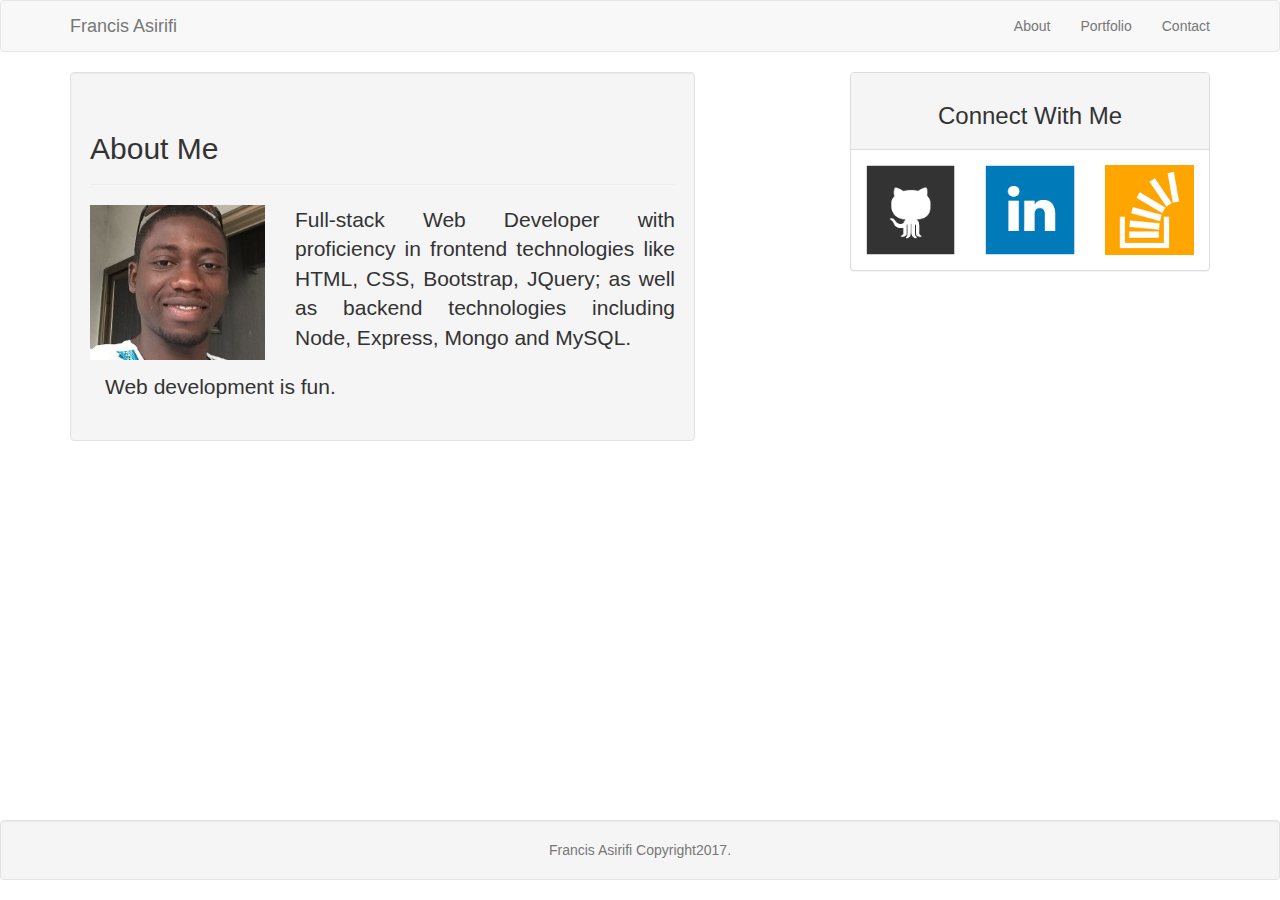
<file: index.html>
<!DOCTYPE html>
<html lang="en-us">
<head>
  <title>BootstrapHomework</title>
  <meta charset="UTF-8">
  <meta name="viewport" content="width=device-width, initial-scale=1">
  <!-- <link src="./bootstrap-3.3.7/less/bootstrap.less" rel="stylesheet"> -->
  <link rel="stylesheet" href="https://maxcdn.bootstrapcdn.com/bootstrap/3.3.7/css/bootstrap.min.css">
  <link rel="stylesheet" type="text/css" href="assets/css/stickyfooter.css">
 <!--  <link href="https://getbootstrap.com/docs/3.3/examples/sticky-footer/sticky-footer.css" rel="stylesheet"> -->
  <style>



  </style>
</head>
<body>
  <nav class="navbar navbar-default">
    <div class="container">
        <div class="navbar-header">
            <a class="navbar-brand" href="#">
                Francis Asirifi
            </a>
        </div>
        <ul class="nav navbar-nav navbar-right">
            <li><a href="index.html">About</a></li>
            <li><a href="portfolio.html">Portfolio</a></li>
            <li><a href="contact.html">Contact</a></li>
        </ul>
    </div>
  </nav>
  <div class=container>
    <div class="row">
      <div class="col-sm-8">
        <div class="col-sm-10 well">
          <div class="page-header">
            <h2>About Me</h2>
          </div>
          <div class="row">
            <div class="col-sm-4">
              <img src="./assets/images/imageSlacker.jpg" alt="franc" class="img-responsive">
            
            </div>
          <div class="col-sm-8">
            <p class="lead text-justify">
              Full-stack Web Developer with proficiency in frontend technologies like HTML, CSS, Bootstrap, JQuery; as well as backend technologies including Node, Express, Mongo and MySQL.
            </p>
          </div>
        </div>
        <div class="col-sm-12">
          <p class="lead text-justify"> Web development is fun.
          </p>
        </div>
        </div>
      </div>
      <div class="col-sm-4">
        <div class="panel panel-default">
          <div class="panel-heading">
              <h3 class="text-center">Connect With Me</h3>
          </div>
          <div class="panel-body">
            <div class="row">
              <div class="col-sm-4">
                <a href="https://github.com/frannypax"><img src="assets/images/github-128.png" class="img-responsive" alt="GitHub" /></a>

              </div>
              <div class="col-sm-4">
                <a href="https://www.linkedin.com/in/fasirifi/"><img src="assets/images/linkedin-128.png" class="img-responsive" alt="LinkedIn" /></a>

              </div>
              <div class="col-sm-4">
                <a href="https://stackoverflow.com/"><img src="assets/images/stackoverflow-128.png" class="img-responsive" alt="Stack Overflow" /></a>

              </div>
            </div>
          </div>
        </div>
        
      </div>

    </div>
    
  </div>
  <footer class="footer well">
    <div class="container">
      <p class="text-muted text-center">Francis Asirifi Copyright2017.</p>
    </div>
  </footer>



</body>
</html>
</file>
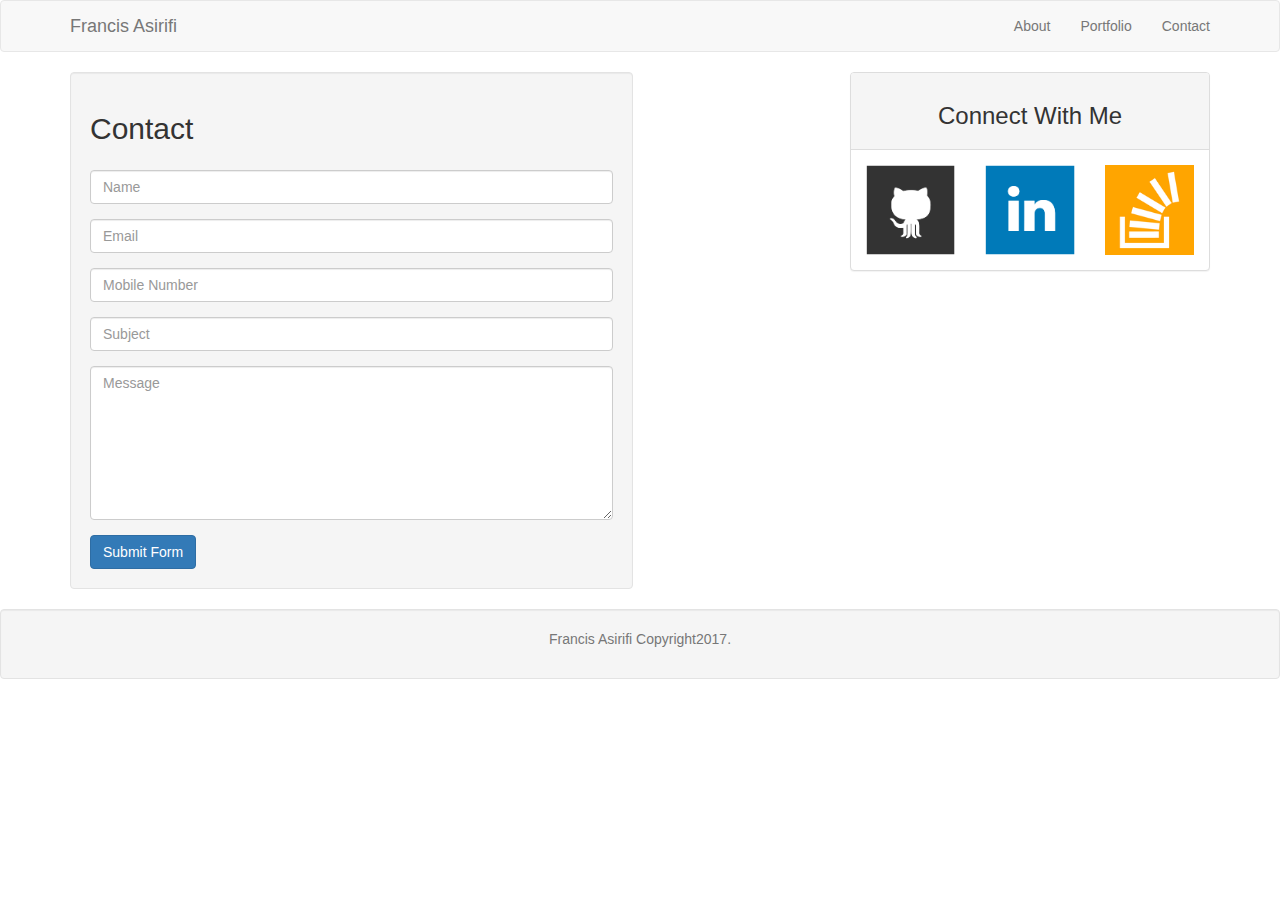
<file: contact.html>
<!DOCTYPE html>
<html lang="en-us">
<head>
  <title>BootstrapHomework</title>
  <meta charset="UTF-8">
  <meta name="viewport" content="width=device-width, initial-scale=1">
  <link rel="stylesheet" href="https://maxcdn.bootstrapcdn.com/bootstrap/3.3.7/css/bootstrap.min.css">
  <style>
  	
  	
  </style>
</head>
<body>
	<nav class="navbar navbar-default">
    <div class="container">
    	<div class="navbar-header">
        	<a class="navbar-brand" href="#">
            	Francis Asirifi
        	</a>
    	</div>
        <ul class="nav navbar-nav navbar-right">
            <li><a href="index.html">About</a></li>
            <li><a href="portfolio.html">Portfolio</a></li>
            <li><a href="contact.html">Contact</a></li>
        </ul>
    </div>
  	</nav>
  	<div class="container">
  		<div class="row">
  			<div class="col-sm-8">
  				<div class="col-sm-9 well">
  				<form role="form">
                    <h2 style="margin-bottom: 25px; text-align: left;">Contact</h2>
    				<div class="form-group">
						<input type="text" class="form-control" id="name" name="name" placeholder="Name" required>
					</div>
					<div class="form-group">
						<input type="text" class="form-control" id="email" name="email" placeholder="Email" required>
					</div>
					<div class="form-group">
						<input type="text" class="form-control" id="mobile" name="mobile" placeholder="Mobile Number" required>
					</div>
					<div class="form-group">
						<input type="text" class="form-control" id="subject" name="subject" placeholder="Subject" required>
					</div>
                    <div class="form-group">
                    <textarea class="form-control" type="textarea" id="message" placeholder="Message" maxlength="140" rows="7"></textarea>
                                           
                    </div>
            
        			<button type="button" id="submit" name="submit" class="btn btn-primary pull-left">Submit Form</button>
        		</form>
        		</div>
  			</div>
  			<div class="col-sm-4">
  				<div class="panel panel-default">
  					<div class="panel-heading">
				        <h3 class="text-center">Connect With Me</h3>
				    </div>
				    <div class="panel-body">
				    	<div class="row">
              				<div class="col-sm-4">
               					<a href="#"><img src="assets/images/github-128.png" class="img-responsive" alt="GitHub" /></a>

              				</div>
              				<div class="col-sm-4">
               					<a href="#"><img src="assets/images/linkedin-128.png" class="img-responsive" alt="LinkedIn" /></a>

              				</div>
              				<div class="col-sm-4">
                				<a href="#"><img src="assets/images/stackoverflow-128.png" class="img-responsive" alt="Stack Overflow" /></a>

              				</div>
            			</div>
				    </div>

  				</div>
  			</div>
  		</div>
  		
  	</div>

	<footer class="footer well">
    <div class="container">
      <p class="text-muted text-center">Francis Asirifi Copyright2017.</p>
    </div>
  	</footer>
 
</body>
</html>
</file>
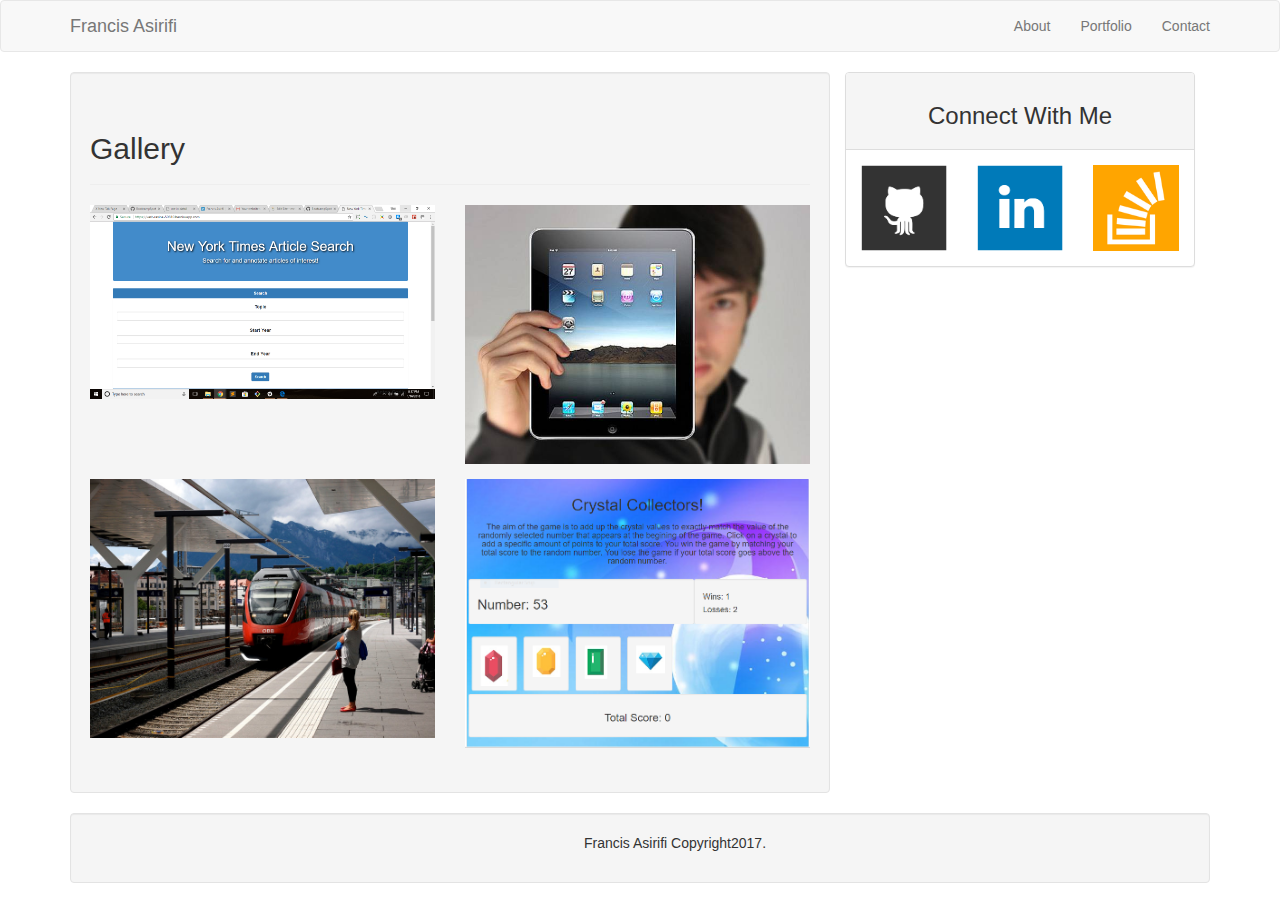
<file: portfolio.html>
<!DOCTYPE html>
<html lang="en-us">
<head>
  <title>BootstrapHomework</title>
  <meta charset="UTF-8">
  <meta name="viewport" content="width=device-width, initial-scale=1">
  <link rel="stylesheet" href="https://maxcdn.bootstrapcdn.com/bootstrap/3.3.7/css/bootstrap.min.css">
  <style>
  	
  	
  </style>
</head>
<body>
	<nav class="navbar navbar-default">
    <div class="container">
        <div class="navbar-header">
            <a class="navbar-brand" href="#">
                Francis Asirifi
            </a>
        </div>
        <ul class="nav navbar-nav navbar-right">
            <li><a href="index.html">About</a></li>
            <li><a href="portfolio.html">Portfolio</a></li>
            <li><a href="contact.html">Contact</a></li>
        </ul>
    </div>
	</nav>
  <div class="container">
	  <div class="row">
     
      <div class="col-sm-12">
      <div class="col-sm-8 well">
      <div class="page-header">
        <h2>Gallery</h2>
      </div>
        <div class=row>
          <div class="col-sm-6">
            
            <img src="./assets/images/technics-q-c-640-480-7.jpg" alt="franc" class="img-responsive" style="margin-bottom:25px">

          </div>
          <div class="col-sm-6">
            
            <img src="./assets/images/technics-q-c-640-480-1.jpg" alt="franc" class="img-responsive" style="margin-bottom:15px">
          </div>
        </div>
        <div class=row>
          <div class="col-sm-6">
            <img src="./assets/images/technics-q-c-640-480-5.jpg" alt="franc" class="img-responsive" style="margin-bottom:25px">
          </div>
          <div class="col-sm-6">
            <img src="./assets/images/technics-q-c-640-480-2.jpg" alt="franc" class="img-responsive" style="margin-bottom:25px">
          </div>
        </div>

        
      </div>
      <div class="col-sm-4">
        <div class="panel panel-default">
          <div class="panel-heading">
              <h3 class="text-center">Connect With Me</h3>
          </div>
          <div class="panel-body">
            <div class="row">
              <div class="col-sm-4">
                <a href="#"><img src="assets/images/github-128.png" class="img-responsive" alt="GitHub" /></a>

              </div>
              <div class="col-sm-4">
                <a href="#"><img src="assets/images/linkedin-128.png" class="img-responsive" alt="LinkedIn" /></a>

              </div>
              <div class="col-sm-4">
                <a href="#"><img src="assets/images/stackoverflow-128.png" class="img-responsive" alt="Stack Overflow" /></a>

              </div>
            </div>
          </div>
        </div>

      
    </div>
    </div>
  </div>
  <footer class="footer well">
    <div class="container">
      <p class="text-center">Francis Asirifi Copyright2017.</p>
    </div>
  </footer>

</body>
</html>
</file>
<file: assets/css/stickyfooter.css>
/* Sticky footer styles
-------------------------------------------------- */
html {
  position: relative;
  min-height: 100%;
}
body {
  /* Margin bottom by footer height */
  margin-bottom: 60px;
}
.footer {
  position: absolute;
  bottom: 0;
  width: 100%;
  /* Set the fixed height of the footer here */
  height: 60px;
  background-color: #f5f5f5;
}


/* Custom page CSS
-------------------------------------------------- */
/*
</file>
